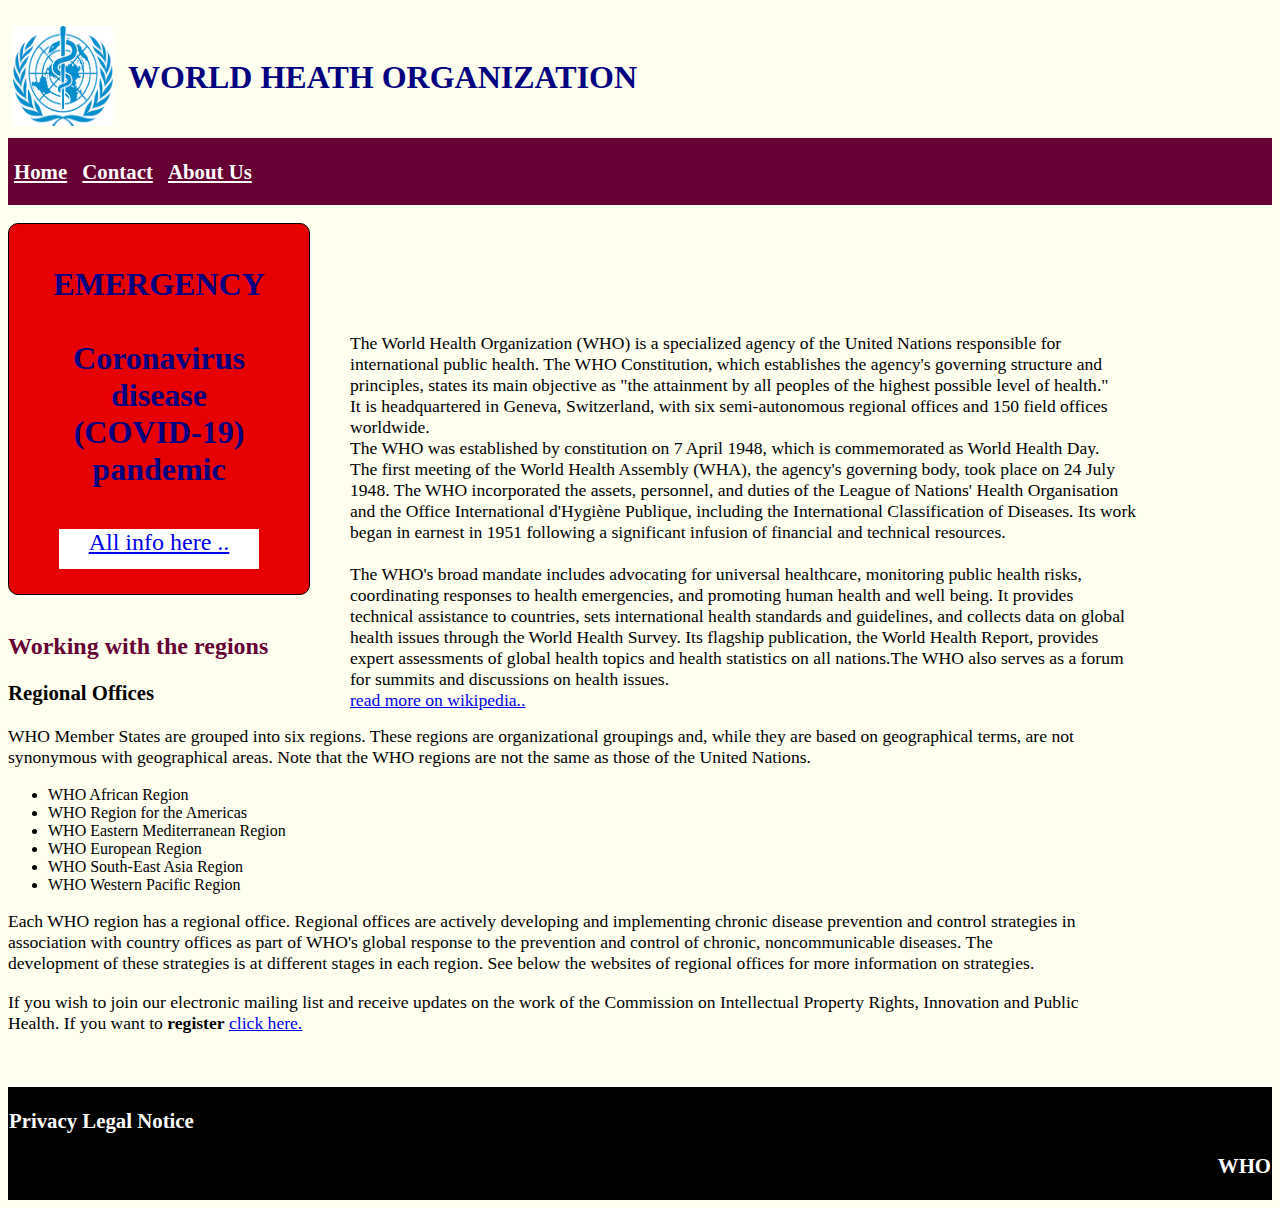
<file: index.html>
<!DOCTYPE HTML>
<html>
<head>
<title> 
divyakundale
</title>
<link rel="stylesheet" type="text/css" media="all"
href="hw.css">
</head>
<style>
.header img {
float: left;
width: 100px;
height: 100px;
padding:5px;
  
}

.header h1 {
  position: relative;
  top: 18px;
  left: 10px;
}
h1{
border:1px ;
//background-color:rgb(179, 204, 255);
padding:20px;
}
.nav a{
padding:5px;
color: #fff;
}
.main{  
background-color:rgb(230, 0, 0);
border:1px solid black;
height:370px;
width:300px;
color: #fff;
text-align:center;
border-radius:10px;
}

.box{
height:40px;
 width:200px; 
background-color: #fff;
margin:auto;
color:black;
font-size: 150%;

}


</style>
<body>
<div class="header" >
 <img src="WHO.png" width="100" alt="logo"/> 
<h1> WORLD HEATH ORGANIZATION</h1>
<br>
</div>

<div class="nav" style="background-color:rgb(102, 0, 51); 
padding:1px;">
<h3 >
<a href="index.html" >Home</a>
<a href="contact.html" >Contact</a>
<a href="about.html" >About Us</a>
</h2>
</div>
<br>
<div class="main">
<h1 style="text-align:center;">
EMERGENCY
<br><br> Coronavirus
<br> disease
<br> (COVID-19) 
<br> pandemic
</h2>
<p class="box"  > <a href="covid.html">
All info here ..</a></p>

</div>
<div style="position:absolute;  left:350px; top:35%; "> 
<p>

The World Health Organization (WHO) is a specialized agency of the United Nations responsible for international public health. 
The WHO Constitution, which establishes the agency's governing structure and principles, states its main objective as "the attainment by all peoples of the highest possible level of health."<br>
 It is headquartered in Geneva, Switzerland, with six semi-autonomous regional offices and 150 field offices worldwide.
<br>
The WHO was established by constitution on 7 April 1948,
 which is commemorated as World Health Day.<br>
The first meeting of the World Health Assembly (WHA), the agency's governing body, took place on 24 July 1948. The WHO incorporated the assets, personnel, and duties of the League of Nations' Health Organisation and the Office International d'Hygiène Publique, including the International Classification of Diseases.
 Its work began in earnest in 1951 following a significant infusion of financial and technical resources.
<br><br>
The WHO's broad mandate includes advocating for universal healthcare, monitoring public health risks, coordinating responses to health emergencies, and promoting human health and well being. It provides technical assistance to countries, sets international health standards and guidelines, and collects data on global health issues through the World Health Survey. Its flagship publication, the World Health Report, provides expert assessments of global health topics and health statistics on all nations.The WHO also serves as a forum for summits and discussions on health issues.
<br>
<a href="https://en.wikipedia.org/wiki/World_Health_Organization"> read more  on wikipedia.. </a>


</p>


</div><br>
<h2>
Working with the regions</h2>
<h3>Regional Offices</h3>
<p>WHO Member States are grouped into six regions. These regions are organizational groupings and, while they are based on geographical terms, are not synonymous with geographical areas. Note that the WHO regions are not the same as those of the United Nations.</p>
<ul>
<li> WHO African Region</li>
<li> WHO Region for the Americas</li>
 <li>WHO Eastern Mediterranean Region</li>
<li>WHO European Region</li>
<li> WHO South-East Asia Region</li>
<li> WHO Western Pacific Region</li>
</ul>
<p>
Each WHO region has a regional office. Regional offices are actively developing and implementing chronic disease prevention and control strategies in association with country offices as part of WHO's global response to the prevention and control of chronic, noncommunicable diseases. The development of these strategies is at different stages in each region. See below the websites of regional offices for more information on strategies.
</p>
<p>
If you wish to join our electronic mailing list and receive updates on the work of the Commission on Intellectual Property Rights, Innovation and Public Health. If you want to <b>register</b> <u><a href="register.html">click here.</a></u></p>
<br>
<br>
<div class="footer" style="background-color:black; color:white; padding:1px;">
<h3> Privacy Legal Notice </h3>
<h3 style="text-align:right; "> WHO</h3>
</div>

</body>


</html>
</file>
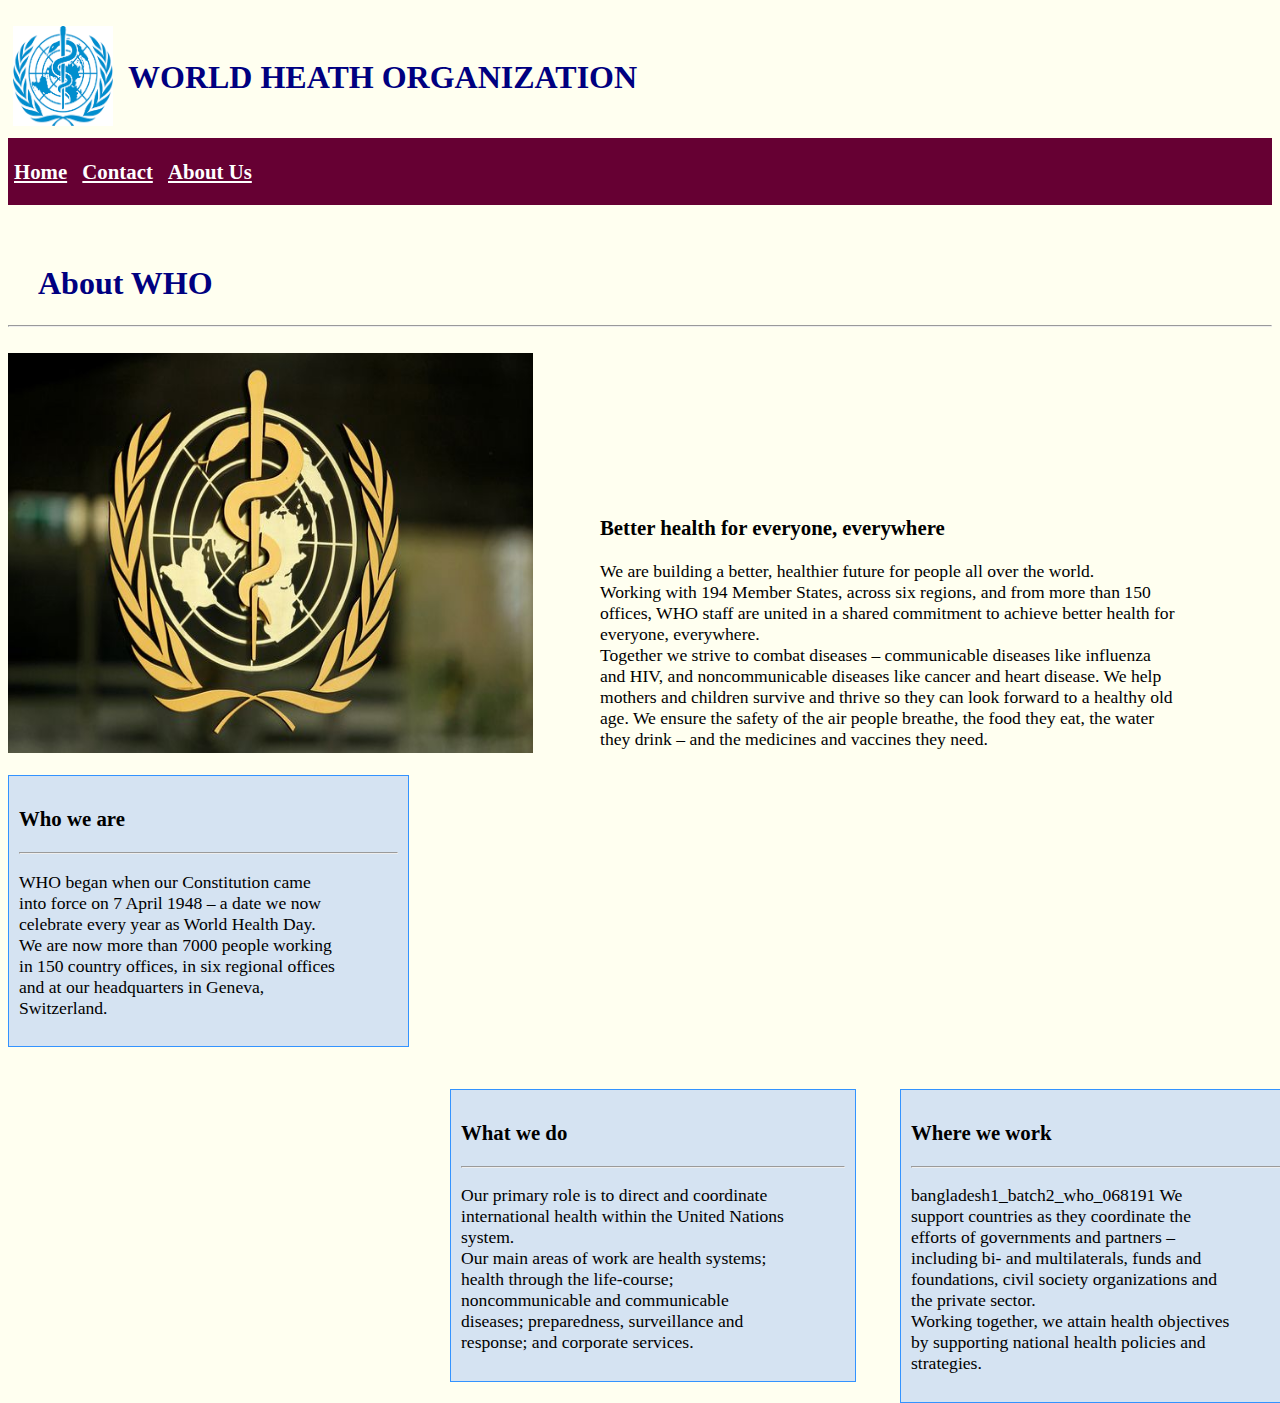
<file: about.html>
<!DOCTYPE HTML>
<html>
<head>
<title> 
divyakundale
</title>
<link rel="stylesheet" type="text/css" media="all"
href="hw.css">
</head>
<style>
#box{
height:auto;
width:30%;
border:1px solid rgb(51, 147, 255 );
padding:10px;
background-color:rgb(213, 227, 242 );
}


</style

<body>
<div class="header" >
 <img src="WHO.png" width="100" alt="logo"/> 
<h1> WORLD HEATH ORGANIZATION</h1>
<br>
</div>

<div class="nav" style="background-color:rgb(102, 0, 51); 
padding:1px;">
<h3 >
<a href="index.html" >Home</a>
<a href="contact.html" >Contact</a>
<a href="about.html" >About Us</a>
</h2>
</div>
<div class="header">
<h1> 
About WHO</h1>
<hr>

</div>
<br>
<div>
<img src="who.jpg" style="height:400px; width:525px; ">
<div  style="position:absolute;  left:600px; top:55%; " >
<h3>Better health for everyone, everywhere</h3>

<p >
We are building a better, healthier future for people all over the world.
<br>
Working with 194 Member States, across six regions, and from more than 150 offices, WHO staff are united in a shared commitment to achieve better health for everyone, everywhere.
<br>
Together we strive to combat diseases – communicable diseases like influenza and HIV, and noncommunicable diseases like cancer and heart disease.
We help mothers and children survive and thrive so they can look forward to a healthy old age. We ensure the safety of the air people breathe, the food they eat, the water they drink – and the medicines and vaccines they need.
</p>
</div>
</div>

<br>


<div id="box">


<h3> Who we are</h3>
<hr>
<p >

WHO began when our Constitution came into force on 7 April 1948 – a date we now celebrate every year as World Health Day.
<br>

We are now more than 7000 people working in 150 country offices, in six regional offices and at our headquarters in Geneva, Switzerland.
</p>

</div>
<br>

<div id="box" style="position:absolute; left:450px; top:121%;">
<h3>What we do</h3>
<hr>
<p>
Our primary role is to direct and coordinate international health within the United Nations system.
<br>
Our main areas of work are health systems; health through the life-course; noncommunicable and communicable diseases; preparedness, surveillance and response; and corporate services.
</p>
</div>

<div id="box" style="position:absolute; left:900px; top:121%;">
<h3>Where we work</h3>
<hr>

<p>
bangladesh1_batch2_who_068191
We support countries as they coordinate the efforts of governments and partners – including bi- and multilaterals, funds and foundations, civil society organizations and the private sector.
<br>
Working together, we attain health objectives by supporting national health policies and strategies.
</p>
</div>
</body>


</html>
</file>
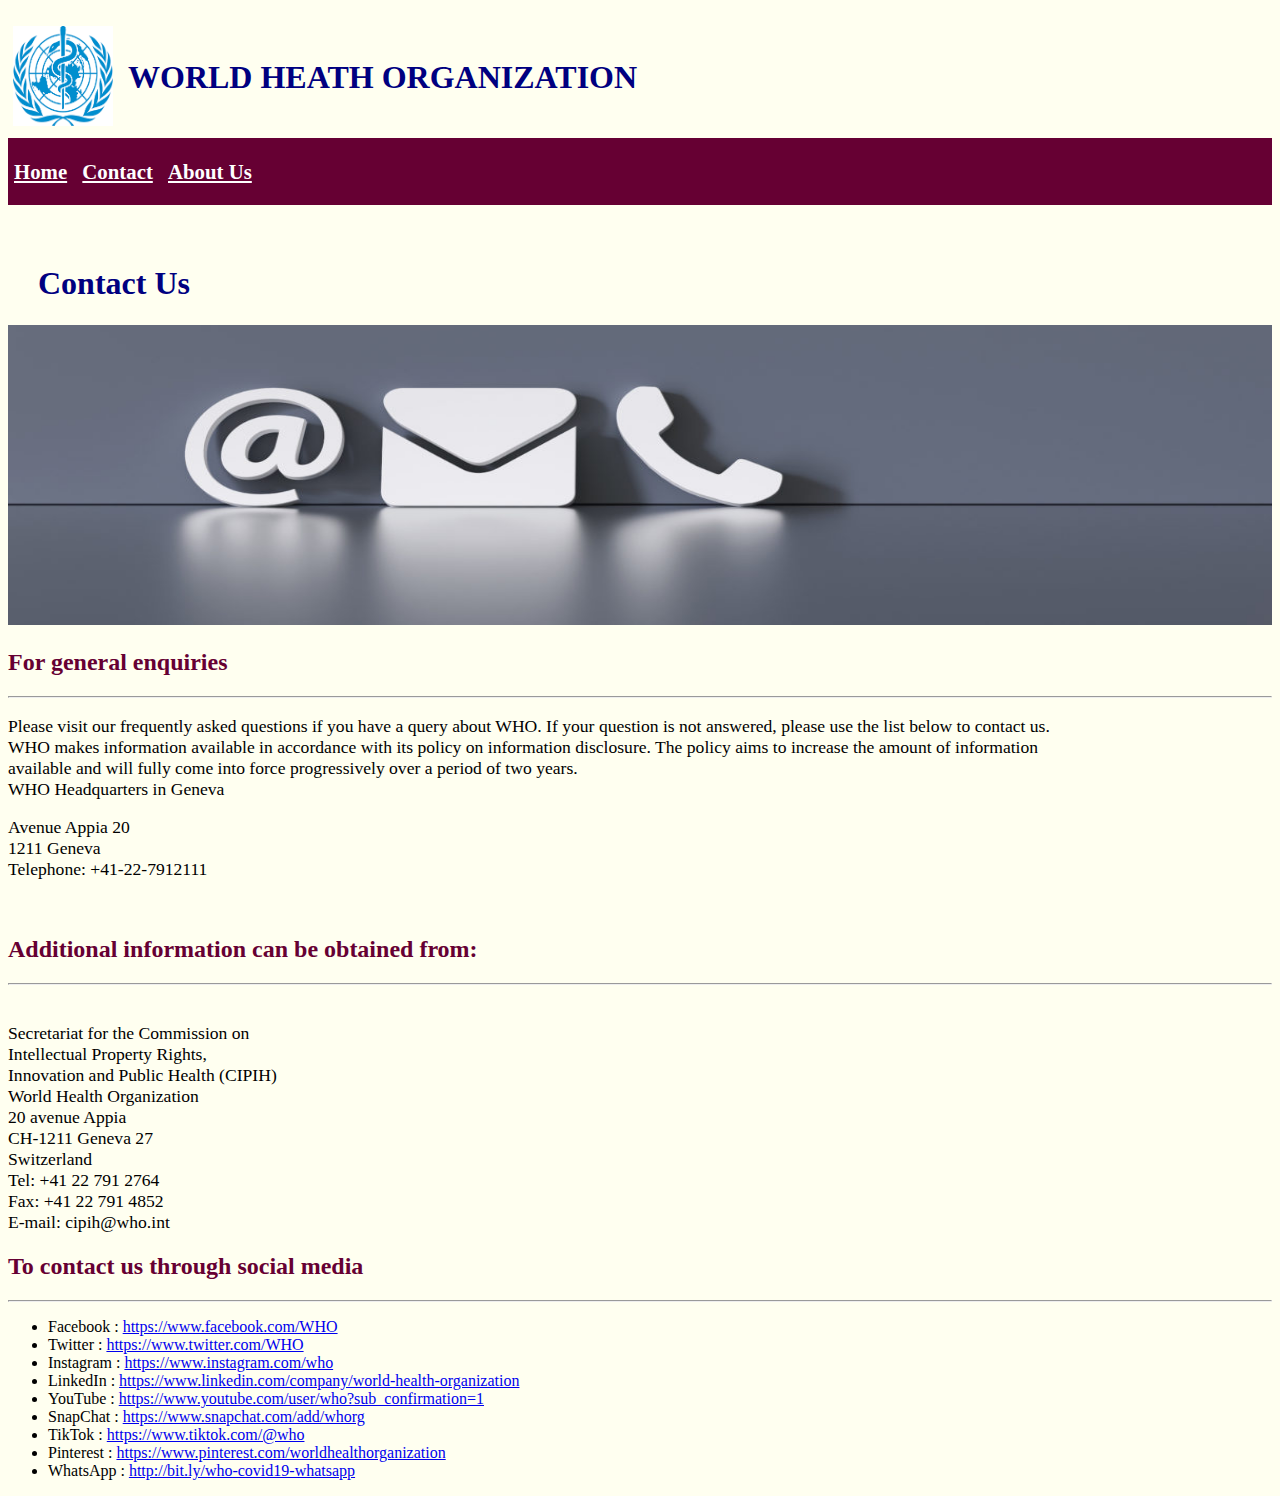
<file: contact.html>
<!DOCTYPE HTML>
<html>
<head>
<title> 
divyakundale
</title>
<link rel="stylesheet" type="text/css" media="all"
href="hw.css">
</head>

<body>
<div class="header" >
 <img src="WHO.png" width="100" alt="logo"/> 
<h1> WORLD HEATH ORGANIZATION</h1>
<br>
</div>

<div class="nav" style="background-color:rgb(102, 0, 51); 
padding:1px;">
<h3 >
<a href="index.html" >Home</a>
<a href="contact.html" >Contact</a>
<a href="about.html" >About Us</a>
</h3>
</div>
<div class="header">
<h1> Contact Us
</h1>
</div>
<img src="contact.jpeg" style="height:300px; width:100%">

<h2>For general enquiries</h2>
<hr>
<p>
Please visit our frequently asked questions if you have a query about WHO. If your question is not answered, please use the list below to contact us.
<br>
WHO makes information available in accordance with its policy on information disclosure. The policy aims to increase the amount of information available and will fully come into force progressively over a period of two years.
<br>
WHO Headquarters in Geneva

<p > Avenue Appia 20
<br> 1211 Geneva
<br>Telephone: +41-22-7912111
</p>
</p>
<br>

<h2>Additional information can be obtained from:</h2><hr>
<p>
<br>
Secretariat for the Commission on
<br>Intellectual Property Rights,
<br>Innovation and Public Health (CIPIH)
<br>World Health Organization
<br>20 avenue Appia
<br>CH-1211 Geneva 27
<br>Switzerland
<br>
Tel: +41 22 791 2764
<br>Fax: +41 22 791 4852
<br>E-mail: cipih@who.int
</p>
<h2>
To contact us through social media</h2>
<hr>

<ul><li>Facebook : <a href="https://www.facebook.com/WHO">https://www.facebook.com/WHO</a>
</li><li>Twitter : <a href="https://www.twitter.com/WHO">https://www.twitter.com/WHO</a>
</li><li>Instagram : <a href="https://www.instagram.com/who">https://www.instagram.com/who</a>
</li><li>LinkedIn : <a href="https://www.linkedin.com/company/world-health-organization">https://www.linkedin.com/company/world-health-organization</a>
</li><li>YouTube : <a href="https://www.youtube.com/user/who"></a><a href="https://www.youtube.com/user/who?sub_confirmation=1" dir="ltr" x-apple-data-detectors="true" x-apple-data-detectors-type="link" x-apple-data-detectors-result="5" title="https://www.youtube.com/user/who?sub_confirmation=1">https://www.youtube.com/user/who?sub_confirmation=1</a></li><li>SnapChat : <a href="https://www.snapchat.com/add/whorg">https://www.snapchat.com/add/whorg</a>
</li><li>TikTok : <a href="https://www.tiktok.com/@who">https://www.tiktok.com/@who</a>
</li><li>Pinterest : <a href="https://www.pinterest.com/worldhealthorganization">https://www.pinterest.com/worldhealthorganization</a>
</li><li>WhatsApp : <a href="http://bit.ly/who-covid19-whatsapp">http://bit.ly/who-covid19-whatsapp</a>&nbsp;&nbsp;</li></ul>




 




</body>



</html>
</file>
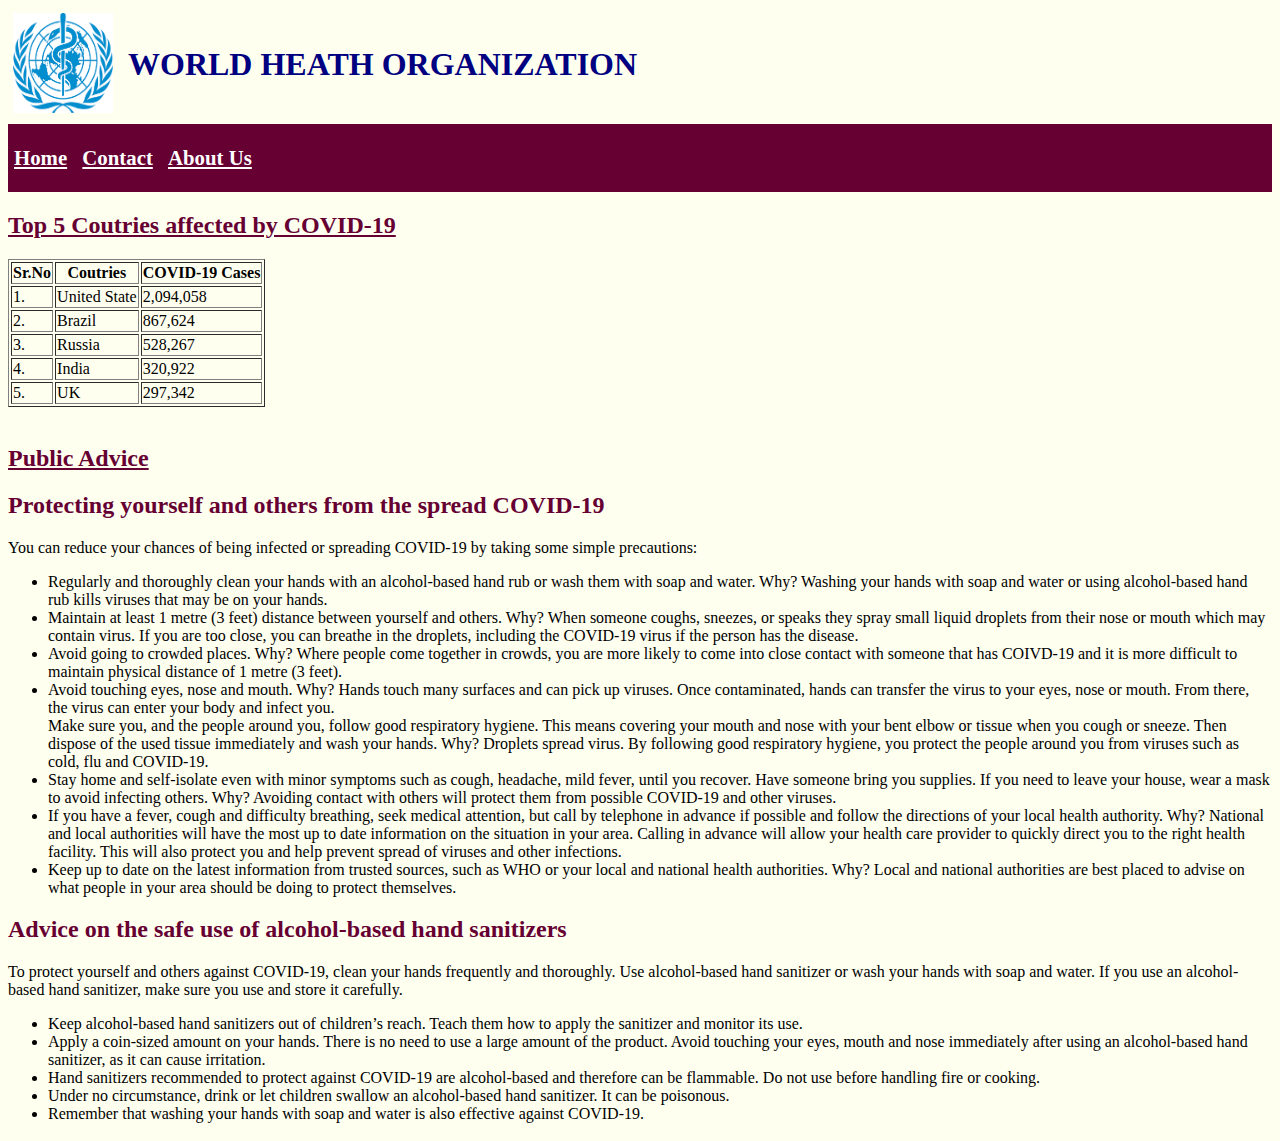
<file: covid.html>
<html>
<head>
<link rel="stylesheet" type="text/css" media="all"
href="hw.css">
</head>
<style>
p {
width:85%;
font-size:%;

}

</style>
<body>
<div class="header" >
 <img src="WHO.png" width="100" alt="logo"/> 
<h1> WORLD HEATH ORGANIZATION</h1>
<br>
</div>

<div class="nav" style="background-color:rgb(102, 0, 51); 
padding:1px;">
<h3 >
<a href="index.html" >Home</a>
<a href="contact.html" >Contact</a>
<a href="about.html" >About Us</a>
</h2>
</div>
<h2><u> Top 5 Coutries affected by COVID-19</u></h2>

<table border="1px">



<tr>
<th>Sr.No</th>
<th>Coutries </th>
<th>COVID-19 Cases </th>
</tr>

<tr>
<td>1.</td>
<td>United State</td>
<td> 2,094,058</td>
</tr>

<tr>
<td>2.</td>
<td>Brazil</td>
<td>867,624</td>
</tr>

<tr>
<td>3.</td>
<td>Russia </td>
<td>528,267</td>
</tr>

<tr>
<td>4.</td>
<td>India</td>
<td>320,922</td>
</tr>

<tr>
<td>5.</td>
<td>UK</td>
<td>297,342</td>
</tr>

</table>
<br>
<h2> <u>Public Advice</u></h2>

<p>
<h2>
Protecting yourself and others from the spread COVID-19</h2>

You can reduce your chances of being infected or spreading COVID-19 by taking some simple precautions:
<ul>
<li>Regularly and thoroughly clean your hands with an alcohol-based hand rub or wash them with soap and water. Why? Washing your hands with soap and water or using alcohol-based hand rub kills viruses that may be on your hands.</li>
<li>Maintain at least 1 metre (3 feet) distance between yourself and others. Why? When someone coughs, sneezes, or speaks they spray small liquid droplets from their nose or mouth which may contain virus. If you are too close, you can breathe in the droplets, including the COVID-19 virus if the person has the disease.</li>
<li>Avoid going to crowded places. Why? Where people come together in crowds, you are more likely to come into close contact with someone that has COIVD-19 and it is more difficult to maintain physical distance of 1 metre (3 feet).</li>
<li>Avoid touching eyes, nose and mouth. Why? Hands touch many surfaces and can pick up viruses. Once contaminated, hands can transfer the virus to your eyes, nose or mouth. From there, the virus can enter your body and infect you.</li>
</li>Make sure you, and the people around you, follow good respiratory hygiene. This means covering your mouth and nose with your bent elbow or tissue when you cough or sneeze. Then dispose of the used tissue immediately and wash your hands. Why? Droplets spread virus. By following good respiratory hygiene, you protect the people around you from viruses such as cold, flu and COVID-19.</li>
<li>Stay home and self-isolate even with minor symptoms such as cough, headache, mild fever, until you recover. Have someone bring you supplies. If you need to leave your house, wear a mask to avoid infecting others. Why? Avoiding contact with others will protect them from possible COVID-19 and other viruses.</li>
<li>If you have a fever, cough and difficulty breathing, seek medical attention, but call by telephone in advance if possible and follow the directions of your local health authority. Why? National and local authorities will have the most up to date information on the situation in your area. Calling in advance will allow your health care provider to quickly direct you to the right health facility. This will also protect you and help prevent spread of viruses and other infections.</li>
<li>Keep up to date on the latest information from trusted sources, such as WHO or your local and national health authorities. Why? Local and national authorities are best placed to advise on what people in your area should be doing to protect themselves.
 </li>
</ul>

<h2>Advice on the safe use of alcohol-based hand sanitizers</h2>

To protect yourself and others against COVID-19, clean your hands frequently and thoroughly. Use alcohol-based hand sanitizer or wash your hands with soap and water. If you use an alcohol-based hand sanitizer, make sure you use and store it carefully.
<ul>
<li>Keep alcohol-based hand sanitizers out of children’s reach. Teach them how to apply the sanitizer and monitor its use.</li>
<li>Apply a coin-sized amount on your hands. There is no need to use a large amount of the product.
Avoid touching your eyes, mouth and nose immediately after using an alcohol-based hand sanitizer, as it can cause irritation.</li>
<li>Hand sanitizers recommended to protect against COVID-19 are alcohol-based and therefore can be flammable. Do not use before handling fire or cooking.</li>
<li>Under no circumstance, drink or let children swallow an alcohol-based hand sanitizer. It can be poisonous. </li>
<li>Remember that washing your hands with soap and water is also effective against COVID-19.
</li> 
</ul>


</p>

</body>
</html>
</file>
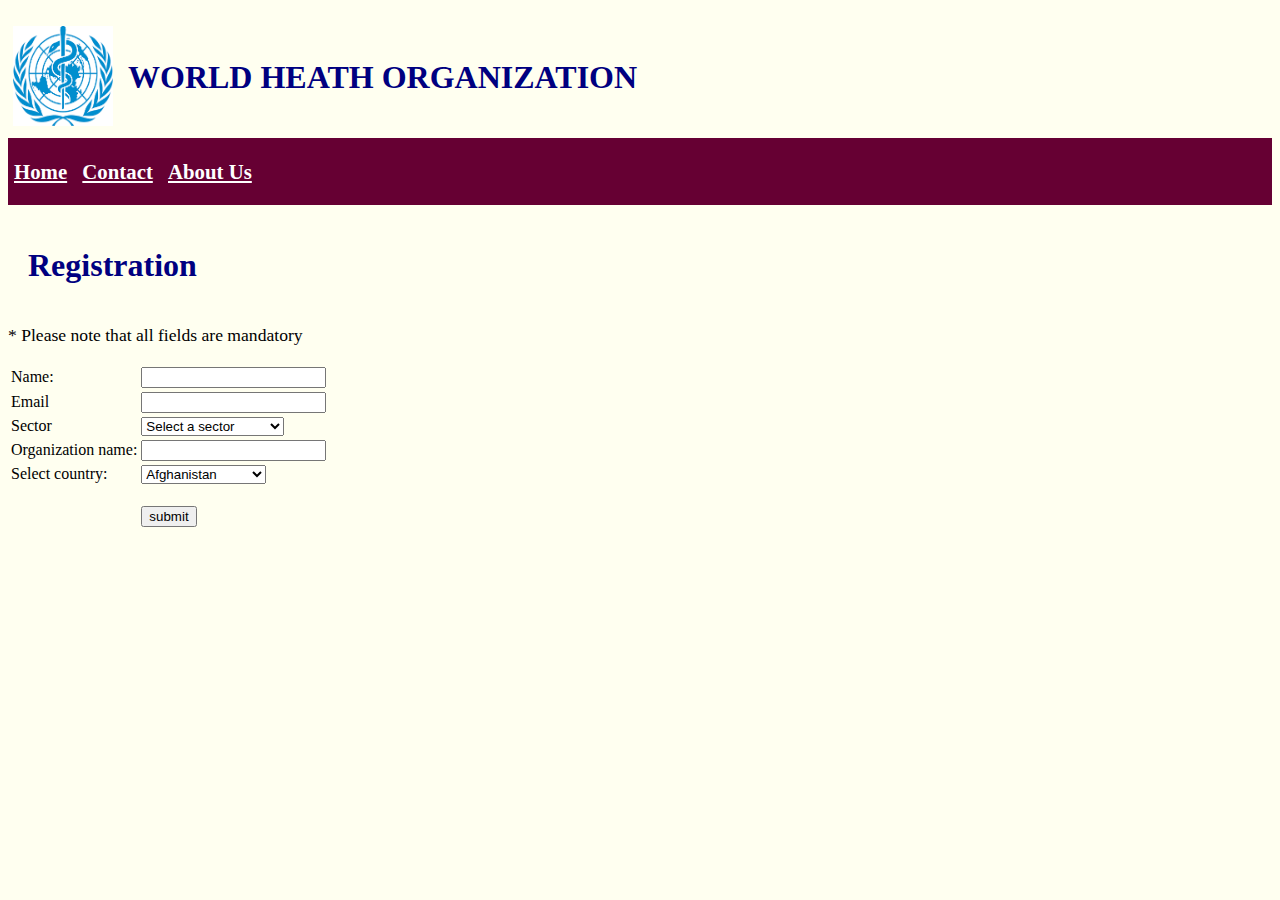
<file: register.html>
<!DOCTYPE HTML>
<html>
<head>
<title> 
divyakundale
</title>
<link rel="stylesheet" type="text/css" media="all"
href="hw.css">
</head>
<style>



</style>
<body>
<div class="header" >
 <img src="WHO.png" width="100" alt="logo"/> 
<h1> WORLD HEATH ORGANIZATION</h1>
<br>
</div>

<div class="nav" style="background-color:rgb(102, 0, 51); 
padding:1px;">
<h3 >
<a href="index.html" >Home</a>
<a href="contact.html" >Contact</a>
<a href="about.html" >About Us</a>
</h2>
</div>


<h1>Registration</h1>
<p>


* Please note that all fields are mandatory
<br>
<table >



<form name="input" action="sample.html" method="get">

<tr>
<td>Name:</td>
<td><input type="text" name="firsname"><td>
</tr>

<tr>
<td>Email </td>
<td><input type="text" name="email"></td>
</tr>




<tr>
<td>Sector</td>
<td>
<select name="sector">
<option>Select a sector</option>
<option>Aid agency </option>
<option>Media</option>
<option>Hospital</option>
<option>Research institute</option>
<option>Government agency</option>
<option>Private sector</option>
<option>Laboratory</option>
<option>Other</option>
</select>
</td>
</tr>


<tr>
<td>Organization name:</td>
<td> <input type="text" name="org"></td>
</tr>

<tr>
<td>Select country:</td>
<td>
<select name="country">
<option>Afghanistan</option>
<option>India </option>
<option>American Samoa</option>
<option>Africa</option>
<option>Vietnam</option>
<option>zambia</option>
<option>Turkey</option>
<option>Sri Lanka</option>
<option>United Kingdom</option>
</select>
</td>
</tr>
</textarea>
</td></tr>

<tr>
<td></td>

<td><br><input type="submit" value="submit">

</td></tr>
</form>
<table>
</body>
</html>
</file>
<file: hw.css>
body{
background-color:rgba(255, 255, 204,0.3);

}

h1{

  color: navy;

}

h2{

color:rgb(102, 0, 51)
}



.header img {
float: left;
width: 100px;
height: 100px;
padding:5px;
  
}

.header h1 {
  position: relative;
  top: 18px;
  left: 10px;
}
h1{
border:1px ;
//background-color:rgb(179, 204, 255);
padding:20px;
}
.nav a{
padding:5px;
color: #fff;
}
p  {
width:85%;
font-size:110%;

}
h3{
font-size:130%;
}
hr { 
  display: block;
  margin-top: 0.5em;
  margin-bottom: 0.5em;
  margin-left: auto;
  margin-right: auto;
  border-style: inset;
  border-width: 1px;
}
</file>
